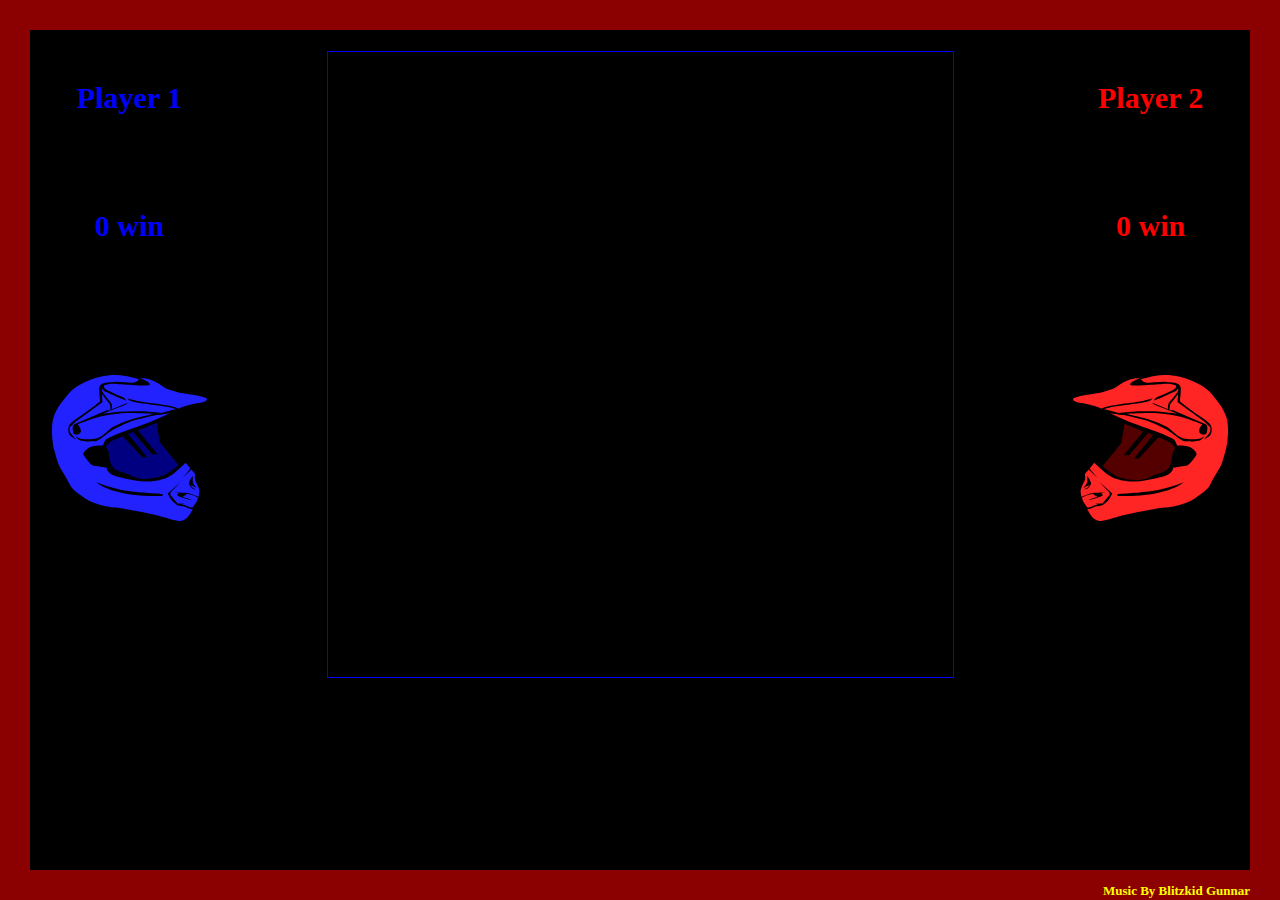
<file: html/game.html>
<!DOCTYPE html>
<html>

<head>
  <title>ChromeTron</title>
    <script src="../js/game.js"></script>
    <link rel="stylesheet" type="text/css" href="../css/game.css">
</head>

<body>
    <div id="gameContainer">
        <div id="p1">
            <p> Player 1 </p>
            <br>
            <p id="p1win">0 win</p> 
             <img id="player1" src="../img/player1.svg">
        </div>
        <canvas id="theGame" width="625" height="625"></canvas>
        <div id="p2">
            <p>Player 2</p>
            <br>
            <p id="p2win">0 win</p>
            <img id="player2" src="../img/player2.svg">
        </div>
    </div>
    <div id="left"></div>
    <div id="right"></div>
    <div id="top"></div>
    <div id="bottom">
        <div id="musicBox">
            <p>Music By Blitzkid Gunnar</p>
        </div>
    </div>
</body>




</html>
</file>
<file: css/game.css>
body{
	margin: 0;
	background-color: black;
}

#gameContainer{
	width: 100%;
    height:100%;
	margin: 0px auto;
	margin-top: 4%;
	text-align: center;
}

#p1{
	float: left;
	color: blue;
	font-weight: bold;
	margin-left: 50px;
	font-size: 30px;
}

#p2{
	float: right;
	color: red;
	font-weight: bold;
	margin-right: 50px;
	font-size: 30px;
}

#player1{
	margin-left: auto;
	margin-right: auto;
	float: left;
	height: 150px;
	margin-top: 100px;
}

#player2{
	margin-left: auto;
	margin-right: auto;
	height: 150px;
	margin-top: 100px;
}

#theGame{
    border: 1px solid #0000ff;
}

.cell{
    float: left;
    outline: black solid 1px;
}

#logo{
    display: block;
    margin: 0 auto;
}

#musicBox{
	margin-right: 30px;
	margin-bottom: 0px;
	color: yellow;
	font-size: small;
	font-weight: bolder;
	text-align: right;
}

#top, #bottom, #left, #right {
	background: darkred;
	position: fixed;
	}
	#left, #right {
		top: 0; bottom: 0;
		width: 30px;
		}
		#left { left: 0; }
		#right { right: 0; }
		
	#top, #bottom {
		left: 0; right: 0;
		height: 30px;
		}
		#top { top: 0; }
		#bottom { bottom: 0; }
</file>
